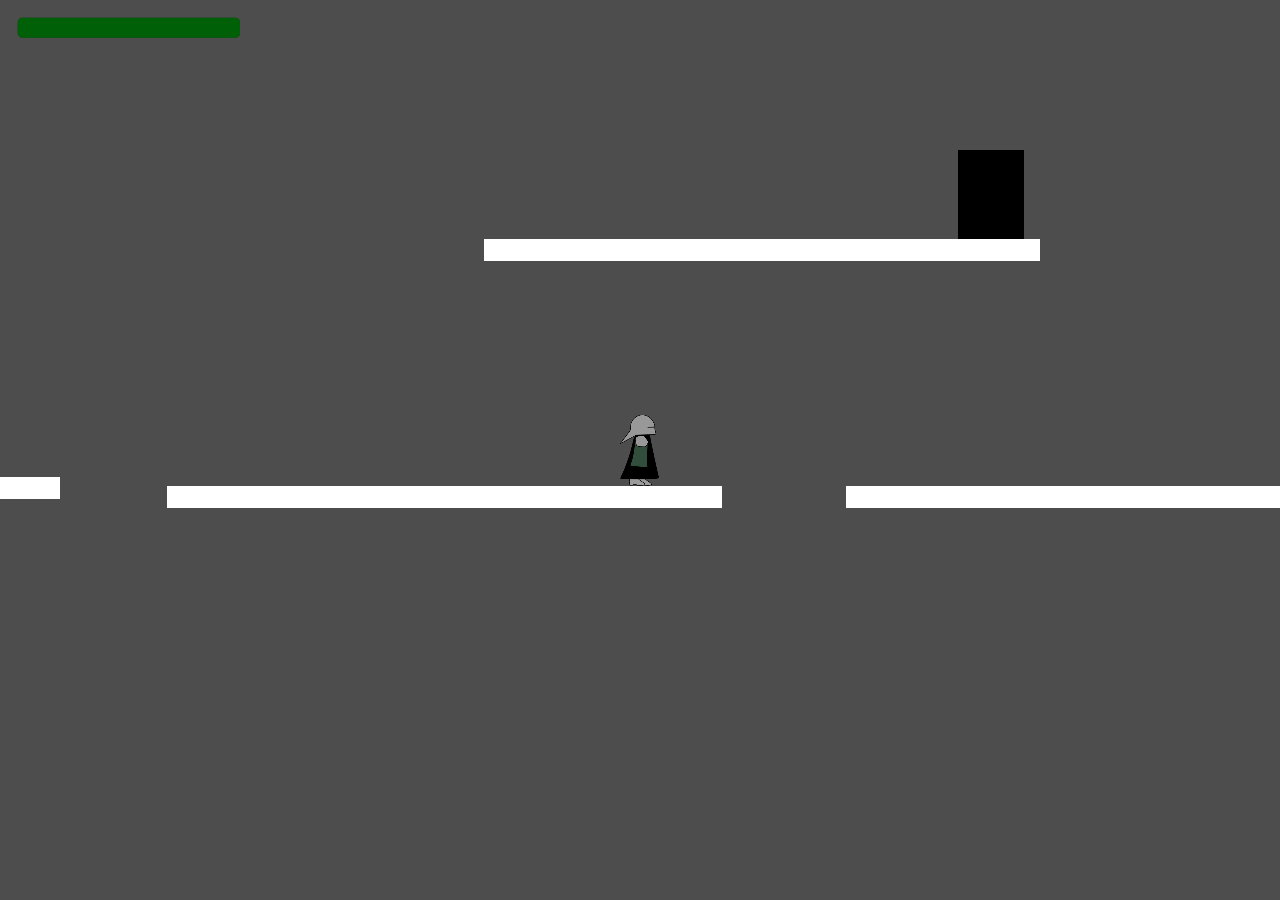
<file: play/index.html>
<!DOCTYPE html>
<html lang="en">
	<head>
		<meta charset="utf-8">
		<meta name="viewport" content="width=device-width, user-scalable=no, initial-scale=1.0">
		<title>Clef</title>
		<style>
html, body, #canvas {
	margin: 0;
	padding: 0;
	border: 0;
}

body {
	color: white;
	background-color: black;
	overflow: hidden;
	touch-action: none;
}

#canvas {
	display: block;
}

#canvas:focus {
	outline: none;
}

#status, #status-splash, #status-progress {
	position: absolute;
	left: 0;
	right: 0;
}

#status, #status-splash {
	top: 0;
	bottom: 0;
}

#status {
	background-color: #242424;
	display: flex;
	flex-direction: column;
	justify-content: center;
	align-items: center;
	visibility: hidden;
}

#status-splash {
	max-height: 100%;
	max-width: 100%;
	margin: auto;
}

#status-splash.show-image--false {
	display: none;
}

#status-splash.fullsize--true {
	height: 100%;
	width: 100%;
	object-fit: contain;
}

#status-splash.use-filter--false {
	image-rendering: pixelated;
}

#status-progress, #status-notice {
	display: none;
}

#status-progress {
	bottom: 10%;
	width: 50%;
	margin: 0 auto;
}

#status-notice {
	background-color: #5b3943;
	border-radius: 0.5rem;
	border: 1px solid #9b3943;
	color: #e0e0e0;
	font-family: 'Noto Sans', 'Droid Sans', Arial, sans-serif;
	line-height: 1.3;
	margin: 0 2rem;
	overflow: hidden;
	padding: 1rem;
	text-align: center;
	z-index: 1;
}
		</style>
		<link id="-gd-engine-icon" rel="icon" type="image/png" href="index.icon.png" />
<link rel="apple-touch-icon" href="index.apple-touch-icon.png"/>

	</head>
	<body>
		<canvas id="canvas">
			Your browser does not support the canvas tag.
		</canvas>

		<noscript>
			Your browser does not support JavaScript.
		</noscript>

		<div id="status">
			<img id="status-splash" class="show-image--true fullsize--true use-filter--true" src="index.png" alt="">
			<progress id="status-progress"></progress>
			<div id="status-notice"></div>
		</div>

		<script src="index.js"></script>
		<script>
const GODOT_CONFIG = {"args":[],"canvasResizePolicy":2,"emscriptenPoolSize":8,"ensureCrossOriginIsolationHeaders":true,"executable":"index","experimentalVK":false,"fileSizes":{"index.pck":176372,"index.wasm":39514754},"focusCanvas":true,"gdextensionLibs":[],"godotPoolSize":4};
const GODOT_THREADS_ENABLED = false;
const engine = new Engine(GODOT_CONFIG);

(function () {
	const statusOverlay = document.getElementById('status');
	const statusProgress = document.getElementById('status-progress');
	const statusNotice = document.getElementById('status-notice');

	let initializing = true;
	let statusMode = '';

	function setStatusMode(mode) {
		if (statusMode === mode || !initializing) {
			return;
		}
		if (mode === 'hidden') {
			statusOverlay.remove();
			initializing = false;
			return;
		}
		statusOverlay.style.visibility = 'visible';
		statusProgress.style.display = mode === 'progress' ? 'block' : 'none';
		statusNotice.style.display = mode === 'notice' ? 'block' : 'none';
		statusMode = mode;
	}

	function setStatusNotice(text) {
		while (statusNotice.lastChild) {
			statusNotice.removeChild(statusNotice.lastChild);
		}
		const lines = text.split('\n');
		lines.forEach((line) => {
			statusNotice.appendChild(document.createTextNode(line));
			statusNotice.appendChild(document.createElement('br'));
		});
	}

	function displayFailureNotice(err) {
		console.error(err);
		if (err instanceof Error) {
			setStatusNotice(err.message);
		} else if (typeof err === 'string') {
			setStatusNotice(err);
		} else {
			setStatusNotice('An unknown error occurred.');
		}
		setStatusMode('notice');
		initializing = false;
	}

	const missing = Engine.getMissingFeatures({
		threads: GODOT_THREADS_ENABLED,
	});

	if (missing.length !== 0) {
		if (GODOT_CONFIG['serviceWorker'] && GODOT_CONFIG['ensureCrossOriginIsolationHeaders'] && 'serviceWorker' in navigator) {
			let serviceWorkerRegistrationPromise;
			try {
				serviceWorkerRegistrationPromise = navigator.serviceWorker.getRegistration();
			} catch (err) {
				serviceWorkerRegistrationPromise = Promise.reject(new Error('Service worker registration failed.'));
			}
			// There's a chance that installing the service worker would fix the issue
			Promise.race([
				serviceWorkerRegistrationPromise.then((registration) => {
					if (registration != null) {
						return Promise.reject(new Error('Service worker already exists.'));
					}
					return registration;
				}).then(() => engine.installServiceWorker()),
				// For some reason, `getRegistration()` can stall
				new Promise((resolve) => {
					setTimeout(() => resolve(), 2000);
				}),
			]).then(() => {
				// Reload if there was no error.
				window.location.reload();
			}).catch((err) => {
				console.error('Error while registering service worker:', err);
			});
		} else {
			// Display the message as usual
			const missingMsg = 'Error\nThe following features required to run Godot projects on the Web are missing:\n';
			displayFailureNotice(missingMsg + missing.join('\n'));
		}
	} else {
		setStatusMode('progress');
		engine.startGame({
			'onProgress': function (current, total) {
				if (current > 0 && total > 0) {
					statusProgress.value = current;
					statusProgress.max = total;
				} else {
					statusProgress.removeAttribute('value');
					statusProgress.removeAttribute('max');
				}
			},
		}).then(() => {
			setStatusMode('hidden');
		}, displayFailureNotice);
	}
}());
		</script>
	</body>
</html>
</file>
